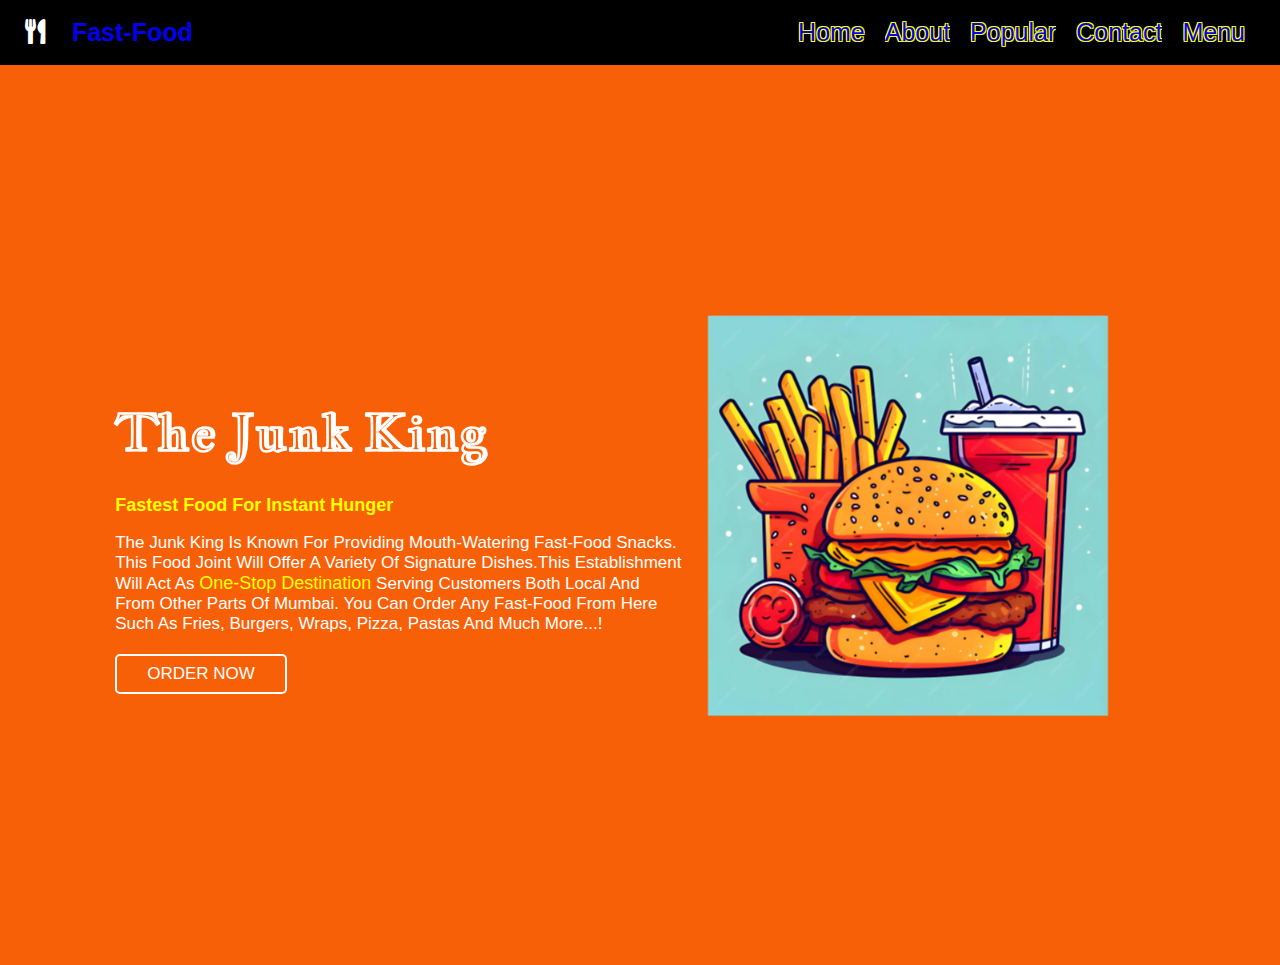
<file: index.html>
<!DOCTYPE html>
<html lang="en">
<head>
    <meta charset="UTF-8">
    <meta name="viewport" content="width=device-width, initial-scale=1.0">
    <title>Document</title>
</head>
<body>
    <meta http-equiv="refresh" content="0; url=https://Falak02.github.io/PRODIGY_WD_01/Taskone/index.html">
</body>
</html>
</file>
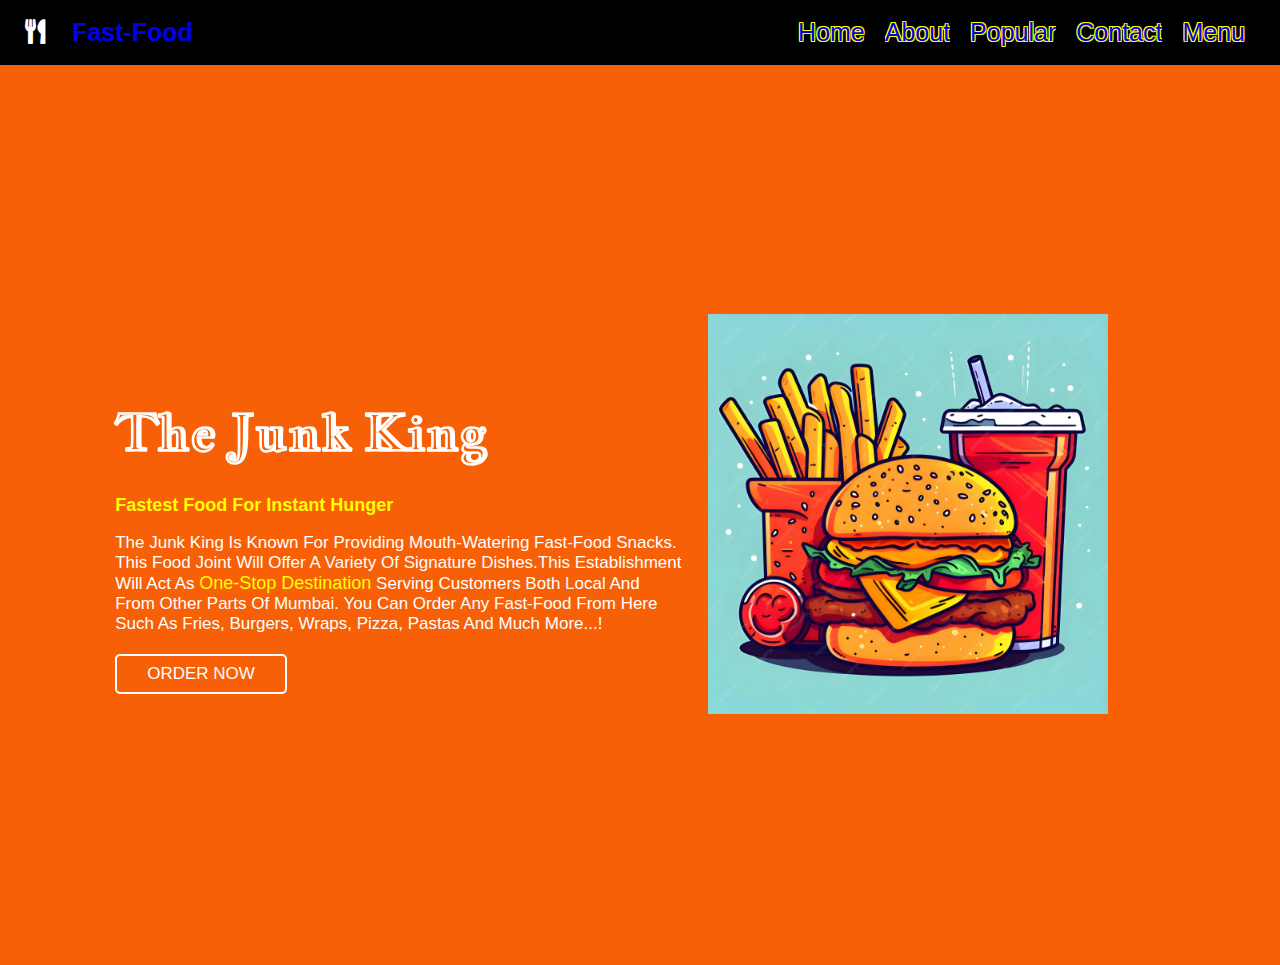
<file: Taskone/index.html>
<!DOCTYPE html>
<html lang="en">

<head>
    <meta charset="UTF-8" />
    <meta http-equiv="X-UA-Compatible" content="IE=edge" />
    <meta name="viewport" content="width=device-width, initial-scale=1.0" />

    <link rel="stylesheet" href="index.css" />
    <title>Document</title>
    <link rel="stylesheet" href="https://cdnjs.cloudflare.com/ajax/libs/font-awesome/5.15.3/css/all.min.css" />
</head>

<body>
    <!-- header section starts  -->

    <header>
        <section class="nav">
            <!-- We can also insert any logo here     -->

            <!-- We can also insert any logo here     -->
            <div class="logo">
                <a href="#"><i class="fas fa-utensils"></i> Fast-Food</a>
            </div>

            <!--  checkbox to control the icon's state    -->
            <input id="menu-toggle" type="checkbox" />
            <label class="menu-button-container" for="menu-toggle">
          <div class="menu-button"></div>
        </label>
            <!--  main menu    -->
            <ul class="menu">
                <li><a href="#home" class="order">Home</a></li>
                <li><a href="#speciality" class="order">About</a></li>
                <li><a href="#popular" class="order">Popular</a></li>
                <li><a href="#review" class="order">Contact</a></li>
                <li><a href="#order" class="order">Menu</a></li>
            </ul>
        </section>
    </header>

    <!-- header section ends -->

    <!-- hero section starts  -->

    <section class="home" id="home ">
        <div class="content">
            <!-- Tagline -->
            <h3 class="mainfont">
                The Junk King

            </h3>
            <h3>
                <span class="yellowColor"> Fastest food for instant
                Hunger</span>
            </h3>
            <!--Description  -->
            <p>
                The Junk King Is known For providing mouth-watering Fast-Food snacks. This food joint will offer a variety of signature dishes.This Establishment will act as <span class="yellowColor">One-stop destination</span> serving customers both local and from other parts of Mumbai. 
                You can order any Fast-Food from here such as fries, burgers, wraps, pizza, pastas And much more...!
            </p>

            <!-- CTA -->
            <a href="# " class="btn">ORDER NOW</a>
        </div>
        <!-- Hero image -->

        <div class="image">
            <img src="img/fries.jpg" alt="burgerandfries" />
        </div>
    </section>

    <!-- hero section ends   -->
</body>

</html>
</file>
<file: Taskone/index.css>
@import url("https://fonts.googleapis.com/css2?family=Jacques+Francois+Shadow&display=swap");
* {
    font-family: "Nunito", sans-serif;
    margin: 0;
    padding: 0;
    box-sizing: border-box;
    outline: none;
    border: none;
    text-decoration: none;
    text-transform: capitalize;
    transition: all 0.2s linear;
}

html {
    font-size: 62.5%;
    overflow: hidden;
}

body {
    background: #f86007;
    margin: 0;
}

header {
    margin: 0px;
}

<!--  styling the navigation menu --

a {
    text-decoration: none;
    color: #000;
}

ul {
    list-style: none;
}

section {
    padding: 2rem 9%;
}

.logo {
    font-size: 2.5rem;
    font-weight: bolder;
    color: #666;
    display: inline-block;
}

.logo i {
    padding-right: 2rem;
    color: white;
}

.order {
    text-shadow: -1px -1px 0 yellow, 1px -1px 0 yellow, -1px 1px 0 yellow, 1px 1px yellow;
}

.nav {
    display: flex;
    flex-direction: row;
    align-items: center;
    justify-content: space-between;
    background: black;
    color: black;
    height: 65px;
    padding: 1em;
    font-size: 25px;
}

.menu li:hover {
    cursor: pointer;
    transform: scale(1.2);
}

.menu {
    display: flex;
    flex-direction: row;
    list-style-type: none;
    margin: 0;
}

.menu>li {
    margin: 0 1rem;
    overflow: hidden;
}
/*Container for menu button  */

.menu-button-container {
    display: none;
    height: 100%;
    width: 30px;
    cursor: pointer;
    flex-direction: column;
    justify-content: center;
    align-items: center;
}

#menu-toggle {
    display: none;
}
/*  Creating the menu button */

.menu-button,
.menu-button::before,
.menu-button::after {
    display: block;
    background-color: black;
    position: absolute;
    height: 6px;
    width: 32px;
    border-radius: 3px;
    color: white;
}

.menu-button::before {
    content: "";
    margin-top: -8px;
}

.menu-button::after {
    content: "";
    margin-top: 8px;
}
/*  Adding Functionality to the Hamburger Menu with CSS  */

#menu-toggle:checked+.menu-button-container .menu-button::before {
    margin-top: 0px;
    transform: rotate(45deg);
}

#menu-toggle:checked+.menu-button-container .menu-button {
    background: rgba(255, 255, 255, 0);
}

#menu-toggle:checked+.menu-button-container .menu-button::after {
    margin-top: 0px;
    /*  transforms the hamburger icon into a cross  */
    transform: rotate(-45deg);
}
/* Styling the hero section */

.home {
    display: flex;
    flex-wrap: wrap;
    gap: 1.5rem;
    min-height: 100vh;
    align-items: center;
}

.home .content {
    flex: 1 1 40rem;
    padding-top: 6.5rem;
}
/* Styling the main image */

.home .image {
    flex: 1 1 30rem;
}

.home .image img {
    width: 90%;
    height: 90%;
    padding: 1rem;
    animation: float 3s linear infinite;
}
/* animating the main image   */

@keyframes float {
    0%,
    100% {
        transform: translateY(0rem);
    }
    50% {
        transform: translateY(3rem);
    }
}

.home .content h3 {
    font-size: 5rem;
    color: white;
}
/* Styling the content */

.yellowColor {
    color: yellow;
    font-size: large;
}

.mainfont {
    font-family: "Jacques Francois Shadow", cursive;
    font: size 40px;
}

.home .content p {
    font-size: 1.7rem;
    color: white;
    padding: 1rem 0;
}

.heading {
    text-align: center;
    font-size: 3.5rem;
    padding: 1rem;
    color: #666;
}
/* Styling the buttons  */

.btn {
    display: inline-block;
    padding: 0.8rem 3rem;
    border: 0.2rem solid white;
    color: white;
    cursor: pointer;
    font-size: 1.7rem;
    border-radius: 0.5rem;
    position: relative;
    overflow: hidden;
    z-index: 0;
    margin: 1rem 1rem 0 0;
}

.btn:hover {
    color: #fff;
}
/* media queries  */

@media (max-width: 991px) {
    html {
        font-size: 55%;
    }
    header {
        padding: 2rem;
    }
    section {
        padding: 2rem;
    }
}

@media (max-width: 768px) {
    .menu-button-container {
        display: flex;
    }
    .menu {
        position: absolute;
        top: 0;
        margin-top: 50px;
        left: 0;
        flex-direction: column;
        width: 100%;
        justify-content: center;
        align-items: center;
        padding: 2rem
    }
    .menu li:hover {
        transform: scale(1);
    }
    #menu-toggle~.menu li {
        height: 0;
        margin: 0;
        padding: 0;
        border: 0;
    }
    #menu-toggle:checked~.menu li {
        border: 1px solid #9f9a9a;
        height: 2.5em;
        padding: 0.5em;
    }
    .menu>li {
        display: flex;
        justify-content: center;
        margin: 0;
        padding: 0.5em 0;
        width: 100%;
        color: black;
        background-color: #e8e8e8;
    }
    .menu>li:not(:last-child) {
        border-bottom: 1px solid #444;
    }
}

@media (max-width: 450px) {
    html {
        font-size: 50%;
        overflow-x: hidden;
        overflow-y: scroll;
        text-align: center;
    }
}
</file>
